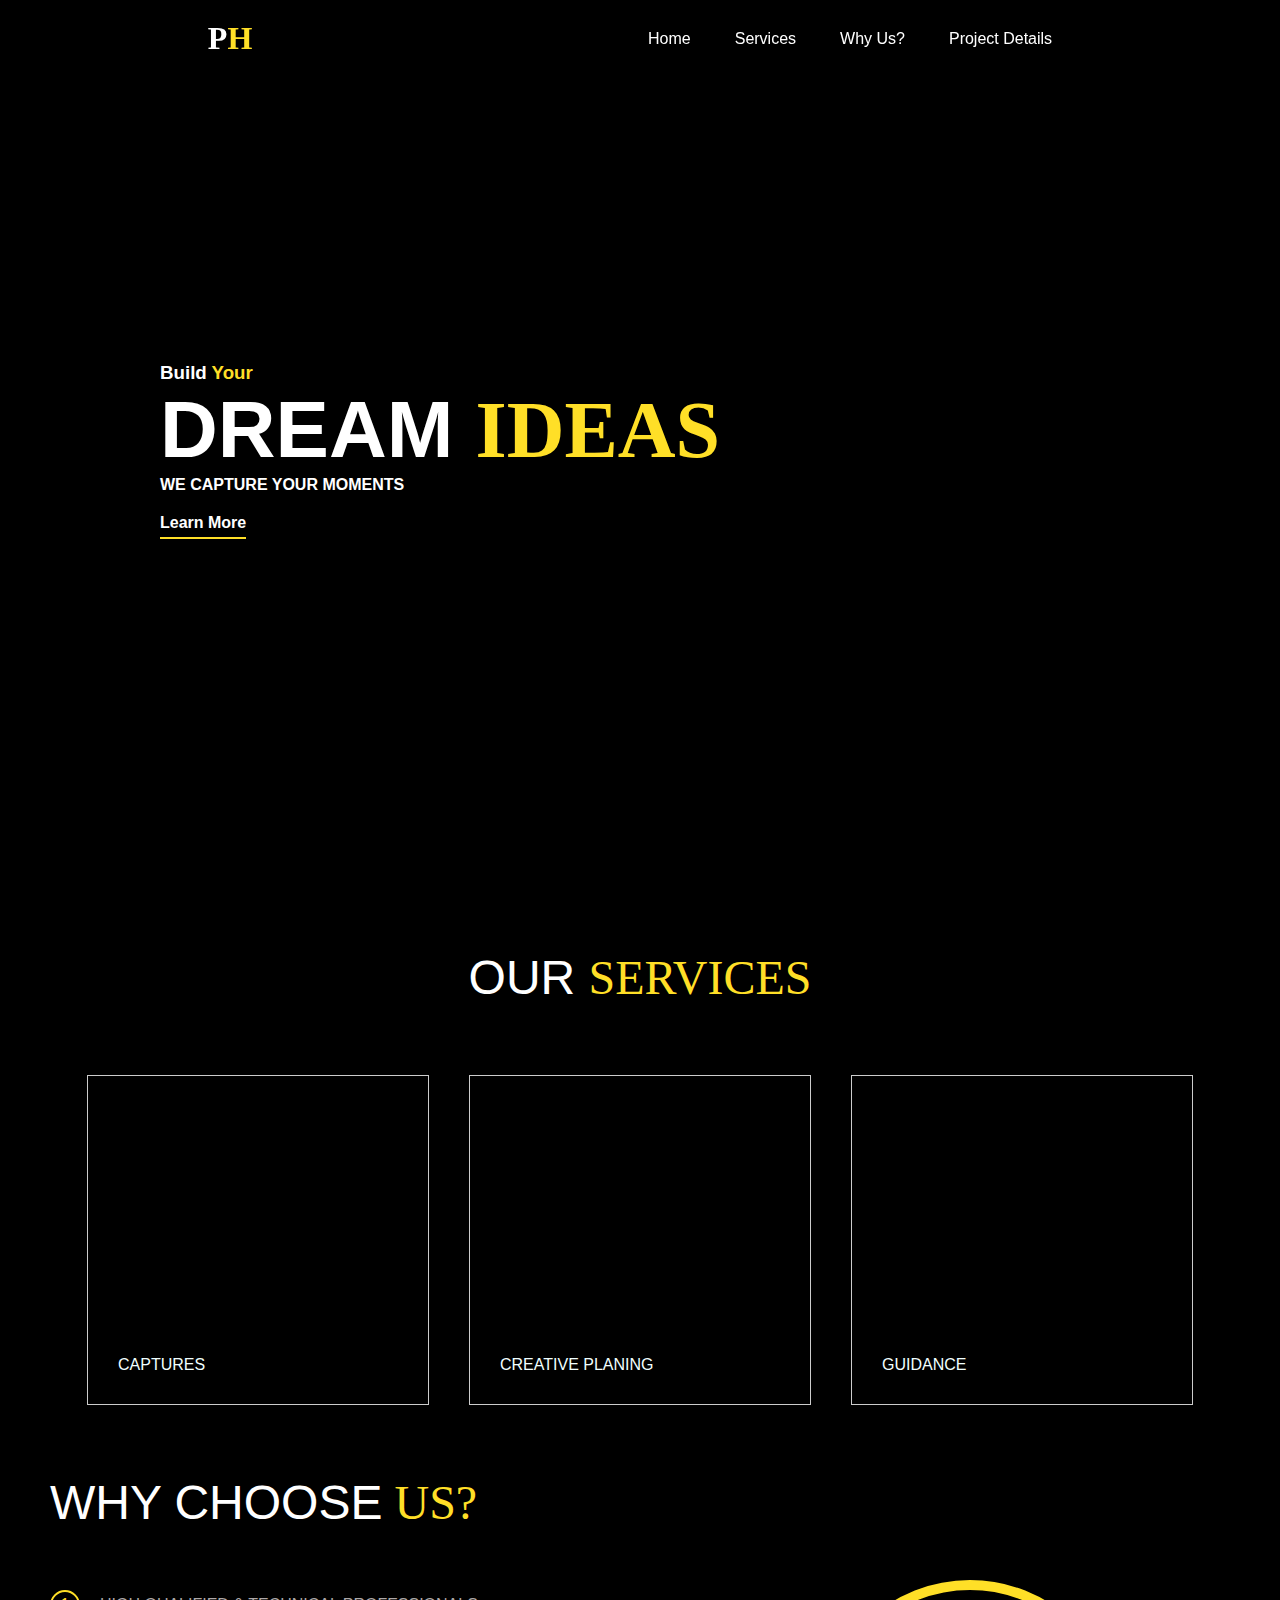
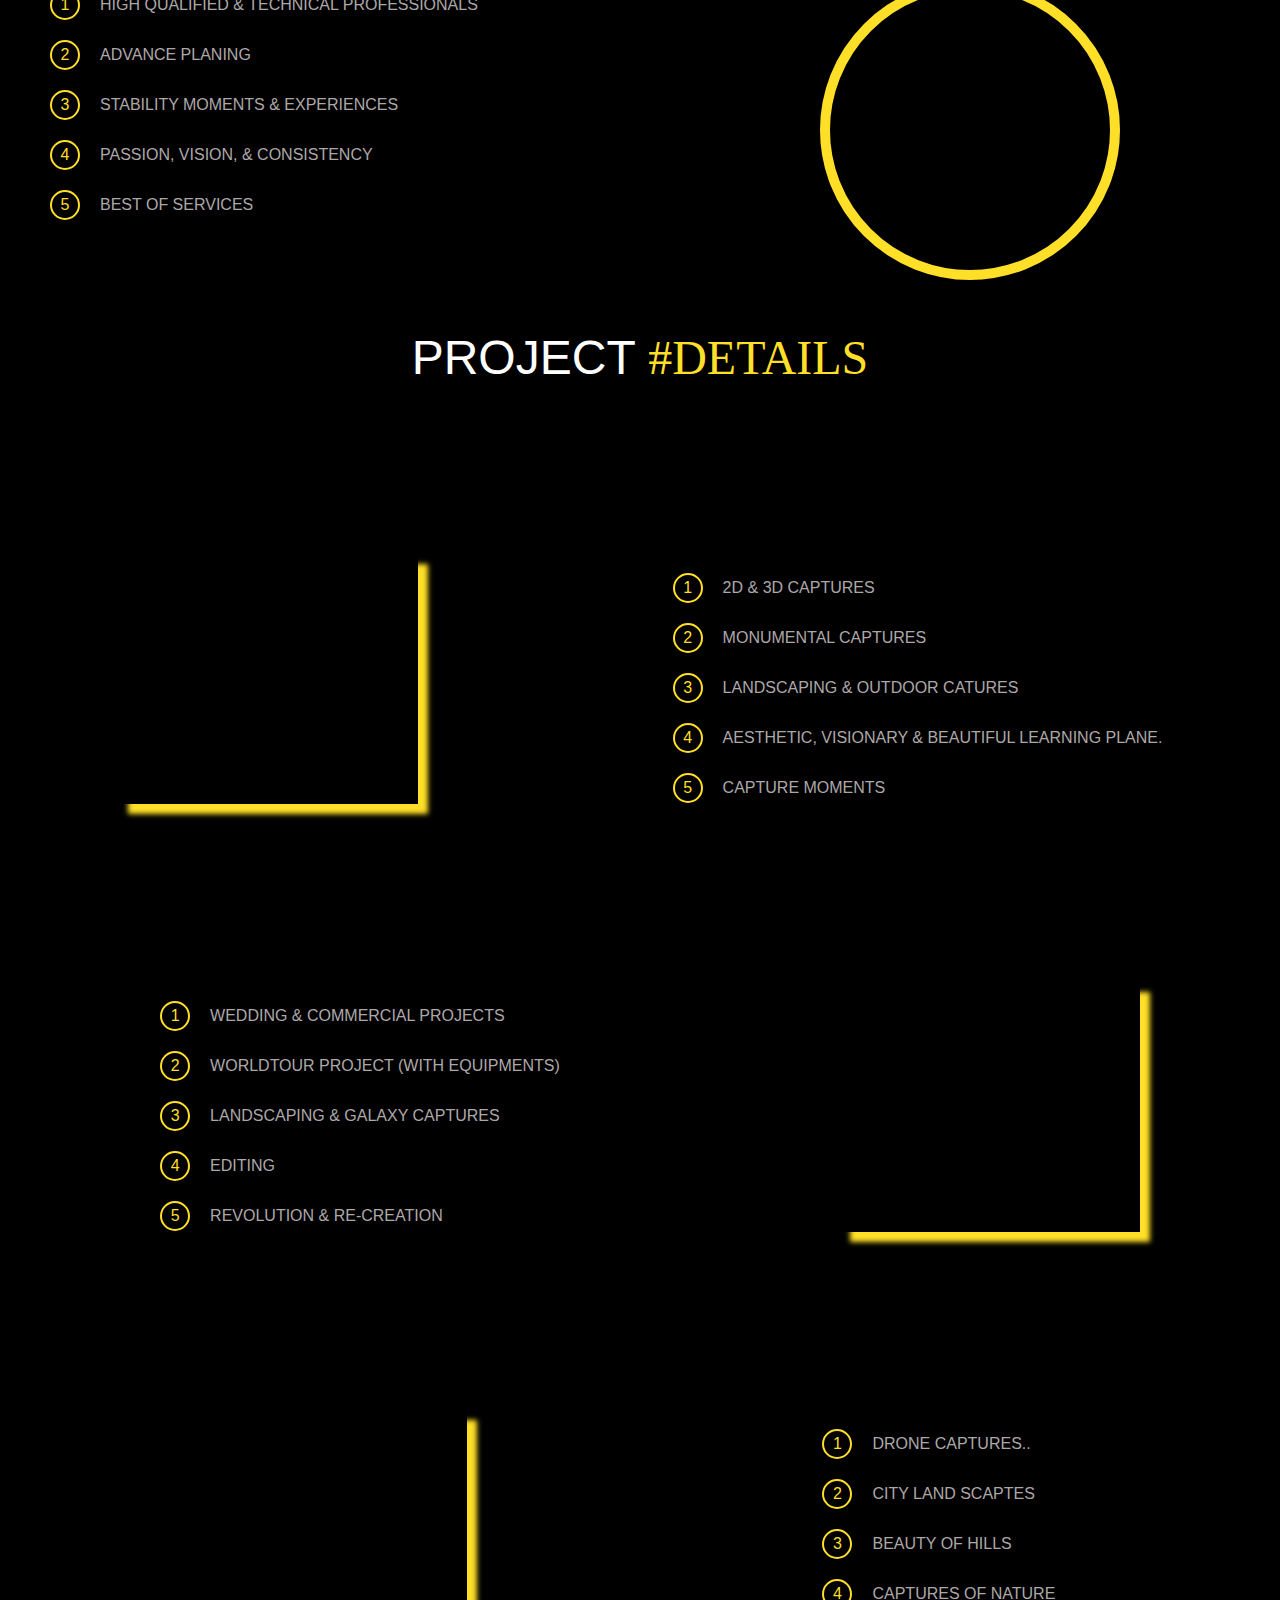
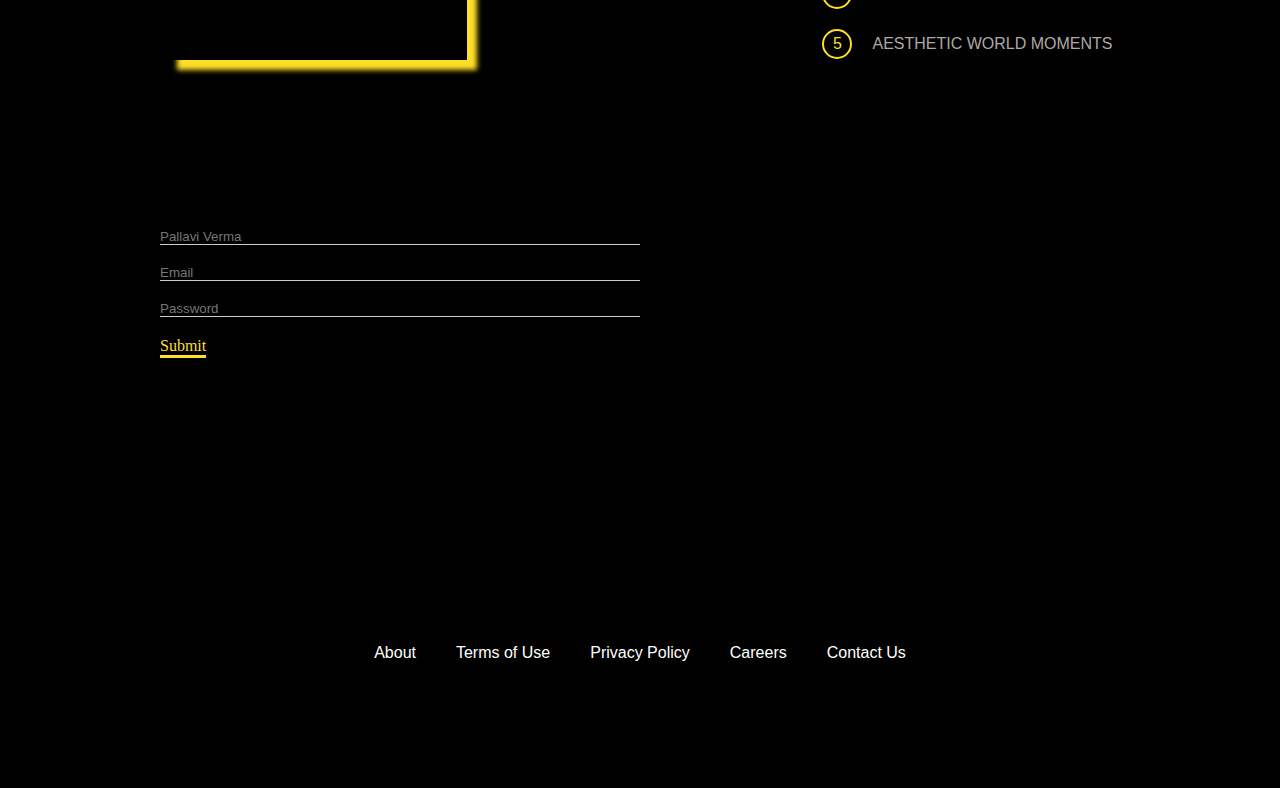
<file: LP~Two/index.html>
<!DOCTYPE html>
<html lang="en">
  <head>
    <meta charset="UTF-8" />
    <meta http-equiv="X-UA-Compatible" content="IE=edge" />
    <meta name="viewport" content="width=device-width, initial-scale=1.0" />
    <title>PhotoHope</title>
    <link rel="stylesheet" href="style.css" />
  </head>
  <body>
    <!-- NAVBAR-->
    <nav class="nav">
      <div class="nav__logo">
        <h1>P<span>H</span></h1>
      </div>
      <ul>
        <li class="list-items"><a href="#">Home</a></li>
        <li class="list-items"><a href="#services">Services</a></li>
        <li class="list-items"><a href="#why-us">Why Us?</a></li>
        <li class="list-items"><a href="#project-details">Project Details</a></li>
      </ul>
    </nav>
    <header class="hero">
      <section class="hero__headings-container">
        <h3>Build <span>Your</span></h3>
        <h1 class="hero__main-headings">
          DREAM <span class="main-span">IDEAS</span>
        </h1>
        <p>WE CAPTURE YOUR MOMENTS</p>
        <a href="#" class="main-btn">Learn More</a>
      </section>
    </header>

    <h1 class="main-headings center">
      OUR <span class="main-span">SERVICES</span>
    </h1>

    <!-- SERVICES -->
    <section class="services" id="services">
      <!-- CARDS -->
      <section class="cards">
        <div class="card">
          <div class="card-image img-one"></div>
          <p>CAPTURES</p>
        </div>
        <div class="card">
          <div class="card-image img-two"></div>
          <p>CREATIVE PLANING</p>
        </div>
        <div class="card">
          <div class="card-image img-three"></div>
          <p>GUIDANCE</p>
        </div>
      </section>
    </section>

    <h1 class="main-headings">WHY CHOOSE<span class="main-span"> US?</span></h1>

    <!-- WHY US -->
    <section class="why-us" id="why-us">
      <div class="lists-container">
        <div class="list">
          <div class="list-number">
            <p>1</p>
          </div>
          <p class="list-info">HIGH QUALIFIED & TECHNICAL PROFESSIONALS</p>
        </div>
        <div class="list">
          <div class="list-number">
            <p>2</p>
          </div>
          <p class="list-info">ADVANCE PLANING</p>
        </div>
        <div class="list">
          <div class="list-number">
            <p>3</p>
          </div>
          <p class="list-info">STABILITY MOMENTS & EXPERIENCES</p>
        </div>
        <div class="list">
          <div class="list-number">
            <p>4</p>
          </div>
          <p class="list-info">PASSION, VISION, & CONSISTENCY</p>
        </div>
        <div class="list">
          <div class="list-number">
            <p>5</p>
          </div>
          <p class="list-info">BEST OF SERVICES</p>
        </div>
      </div>
      <div class="owner-image-container">
        <div class="owner-image"></div>
      </div>
    </section>

    <h1 class="main-headings center">
      PROJECT <span class="main-span">#DETAILS</span>
    </h1>

    <!-- PROJECT DETAILS -->
    <section class="project-details" id="project-details">
      <section class="project-details__container-left">
        <div class="img-container">
          <div class="card-image project-details-img img-one"></div>
        </div>
        <section class="details">
          <p class="title">NATURE DESIGN</p>
          <div class="list">
            <div class="list-number">
              <p>1</p>
            </div>
            <p class="list-info">2D & 3D CAPTURES</p>
          </div>
          <div class="list">
            <div class="list-number">
              <p>2</p>
            </div>
            <p class="list-info">MONUMENTAL CAPTURES</p>
          </div>
          <div class="list">
            <div class="list-number">
              <p>3</p>
            </div>
            <p class="list-info">LANDSCAPING & OUTDOOR CATURES</p>
          </div>
          <div class="list">
            <div class="list-number">
              <p>4</p>
            </div>
            <p class="list-info">
              AESTHETIC, VISIONARY & BEAUTIFUL LEARNING PLANE.
            </p>
          </div>
          <div class="list">
            <div class="list-number">
              <p>5</p>
            </div>
            <p class="list-info">CAPTURE MOMENTS</p>
          </div>
        </section>
      </section>

      <section class="project-details__container-right">
        <section class="details">
          <p class="title">CONSTRUCTION</p>

          <div class="list">
            <div class="list-number">
              <p>1</p>
            </div>
            <p class="list-info">WEDDING & COMMERCIAL PROJECTS</p>
          </div>
          <div class="list">
            <div class="list-number">
              <p>2</p>
            </div>
            <p class="list-info">WORLDTOUR PROJECT (WITH EQUIPMENTS)</p>
          </div>
          <div class="list">
            <div class="list-number">
              <p>3</p>
            </div>
            <p class="list-info">LANDSCAPING & GALAXY CAPTURES</p>
          </div>
          <div class="list">
            <div class="list-number">
              <p>4</p>
            </div>
            <p class="list-info">EDITING</p>
          </div>
          <div class="list">
            <div class="list-number">
              <p>5</p>
            </div>
            <p class="list-info">REVOLUTION & RE-CREATION</p>
          </div>
        </section>
        <div class="img-container">
          <div class="card-image project-details-img img-two"></div>
        </div>
      </section>


      <section class="project-details__container-left">
        <div class="img-container">
          <div class="card-image project-details-img img-three"></div>
        </div>
        <section class="details">
          <p class="title">REAL AESTHETICS</p>
          <div class="list">
            <div class="list-number">
              <p>1</p>
            </div>
            <p class="list-info">
              DRONE CAPTURES..</p>
          </div>
          <div class="list">
            <div class="list-number">
              <p>2</p>
            </div>
            <p class="list-info">CITY LAND SCAPTES</p>
          </div>
          <div class="list">
            <div class="list-number">
              <p>3</p>
            </div>
            <p class="list-info">BEAUTY OF HILLS</p>
          </div>
          <div class="list">
            <div class="list-number">
              <p>4</p>
            </div>
            <p class="list-info">
              CAPTURES OF NATURE
            </p>
          </div>
          <div class="list">
            <div class="list-number">
              <p>5</p>
            </div>
            <p class="list-info">AESTHETIC WORLD MOMENTS</p>
          </div>
        </section>
    </section>

    <form>
      <input type="text" placeholder="Pallavi Verma">
      <input type="email" placeholder="Email">
      <input type="password" placeholder="Password">
      <a href="#" class="form-btn">Submit</a>
    </form>

    <footer>
      <a href="#">About</a>
      <a href="#">Terms of Use</a>
      <a href="#">Privacy Policy</a>
      <a href="#">Careers</a>
      <a href="#">Contact Us</a>
    </footer>
  </body>
</html>
</file>
<file: LP~Two/style.css>
* {
    padding: 0;
    margin: 0;
    box-sizing: border-box;
  }
  
  /* pre defined styles */
  :root {
    --primary-color: rgb(255, 223, 39);
    --primary-font: Algerian;
    --bg-image-center: no-repeat center/cover;
  }
  body{
    background: black;
  }

  /* to center all headings */
  .center {
    text-align: center;
  }
  
  /* ***** NAVIGATION with fixed navbar and a transparent form of bg color ***** */
  .nav {
    display: flex;
    justify-content: space-around;
    align-items: center;
    flex-wrap: wrap;
    text-align: center;
    background-color: rgba(0, 0, 0, 0.5);
    position: fixed;
    width: 100%;
    padding: 20px;
    z-index: 999;
  }
  
  .list-items {
    display: inline;
  }
  
  .list-items a {
    padding: 20px;
    text-decoration: none;
    font-family: sans-serif;
    color: #fff;
  }
  
  .list-items a:hover {
    border-bottom: 2px solid #fff;
  }
  
  .nav__logo h1 {
    color: #fff;
    font-size: 2rem;
    text-align: center;
  }
  
  span {
    color: var(--primary-color);
  }
  
  /* ***** HEADER  ***** */
  .hero {
    background: linear-gradient(to left, rgba(0, 0, 0, 0.4), rgba(0, 0, 0, 0.616)),
      url("https://images.pexels.com/photos/22185/pexels-photo.jpg?auto=compress&cs=tinysrgb&w=600") var(--bg-image-center)
        fixed;
  }
  
  .hero__headings-container {
    height: 100vh;
    display: flex;
    flex-direction: column;
    justify-content: center;
    align-items: flex-start;
    font-family: sans-serif;
    margin-left: 10rem;
    color: #fff;
  }
  
  .hero__main-headings {
    font-size: 5rem;
    color: white;
  }
  
  .main-span {
    font-family: var(--primary-font);
  }
  
  .hero__headings-container p {
    font-weight: bold;
  }
  
  .main-btn {
    text-decoration: none;
    margin-top: 20px;
    color: #fff;
    border-bottom: 2px solid var(--primary-color);
    padding-bottom: 5px;
    font-weight: bold;
  }
  
  /* ****** SERVICES *******/
  .main-headings {
    font-family: sans-serif;
    font-size: 3rem;
    font-weight: normal;
    margin: 50px;
    transition-property: all;
    transition-duration: 0.5s;
    color: white;
  }
  /* animations on hover */
  .main-headings:hover {
    transform: skew(30deg);
  }
  
  /* CARDS */
  .cards {
    display: flex;
    justify-content: center;
    align-items: center;
    flex-wrap: wrap;
  }
  
  .card {
    padding: 20px;
    margin: 20px;
    transition-property: all;
    transition-duration: 1s;
    border: 1px solid #ccc;
  }
  
  .card:hover {
    box-shadow: 2px 2px 2px 2px #ccc;
    transform: scale(1.1);
    cursor: pointer;
  }
  
  .card-image {
    width: 300px;
    height: 250px;
  }
  
  .card p {
    color: azure;
    font-family: sans-serif;
    padding: 10px;
  }
  
  .img-one {
    background: url("https://images.pexels.com/photos/248159/pexels-photo-248159.jpeg?auto=compress&cs=tinysrgb&w=600") var(--bg-image-center);
  }
  .img-two {
    background: url("https://images.pexels.com/photos/33044/sunflower-sun-summer-yellow.jpg?auto=compress&cs=tinysrgb&w=600") var(--bg-image-center);
  }
  .img-three {
    background: url("https://images.pexels.com/photos/16441674/pexels-photo-16441674/free-photo-of-people-on-pier-on-sea-shore-at-sunset.jpeg?auto=compress&cs=tinysrgb&w=600") var(--bg-image-center);
  }
  
  /* ******* WHY US ******* */
  .why-us {
    display: flex;
    justify-content: space-between;
    flex-wrap: wrap;
  }
  
  .lists-container {
    margin-left: 30px;
    font-family: sans-serif;
  }
  
  .list {
    display: flex;
    align-items: center;
    text-align: center;
  }
  
  .list-number {
    width: 30px;
    height: 30px;
    border: 2px solid var(--primary-color);
    border-radius: 50%;
    display: flex;
    flex-direction: column;
    justify-content: center;
    align-items: center;
    margin: 10px 20px;
  }
  
  .list-number p {
    color: var(--primary-color);
    text-align: center;
  }
  
  .list-info {
    color: rgb(173, 168, 168);
    transition-property: all;
    transition-duration: 0.7s;
  }
  
  .list-info:hover {
    transform: scale(1.1);
    font-weight: bold;
  }
  
  .owner-image {
    background: url(https://media.istockphoto.com/id/1395071229/photo/young-passionate-photographer-image-indian-boy.jpg?b=1&s=612x612&w=0&k=20&c=tYBfsnaN3lxWjM2-imSwrjd77yOjPdWdFALQRCapEIA=) no-repeat top/cover;
    width: 300px;
    height: 300px;
    margin-right: 10rem;
    border-radius: 50%;
    border: 10px solid var(--primary-color);
    transition-property: all;
    transition-duration: 1s;
  }
  
  .owner-image:hover {
    transform: scale(1.2);
  }
  
  /* ******* PROJECT DETAILS ******* */
  .project-details__container-left {
    display: flex;
    justify-content: space-around;
    align-items: center;
    flex-wrap: wrap;
    margin-top: 10rem;
    font-family: sans-serif;
  }
  
  .project-details__container-right {
    display: flex;
    justify-content: space-around;
    align-items: center;
    flex-wrap: wrap;
    margin-top: 10rem;
    font-family: sans-serif;
  }
  
  .project-details-img {
    box-shadow: 10px 10px 5px var(--primary-color);
    transition-property: all;
    transition-duration: 1s;
  }
  
  .project-details-img:hover {
    transform: scale(1.1);
    box-shadow: 20px 20px 10px var(--primary-color);
    transform: skew(10deg);
  }
  
  .title {
    margin-left: 40px;
  }
  
  /* ********* FORM ********* */
  form {
    display: flex;
    flex-direction: column;
    justify-content: center;
    align-items: flex-start;
    margin: 10rem 10rem;
  }
  
  input {
    border: none;
    border-bottom: 1px solid #ccc;
    margin-bottom: 20px;
    outline: none;
    width: 50%;
    background-color: black;
    color: white;
  }
  
  input:focus {
    border-bottom: 2px solid var(--primary-color);
  }
  
  .form-btn {
    text-decoration: none;
    color: var(--primary-color);
    border-bottom: 3px solid var(--primary-color);
  }
  
  /* ********* FOOTER ********* */
  footer {
    height: 30vh;
    background-color: #000000be;
    display: flex;
    justify-content: center;
    align-items: center;
  }
  
  footer > a {
    color: #fff;
    text-decoration: none;
    margin: 20px;
    font-family: "IBM Plex Sans Condensed", sans-serif;
  }
</file>
